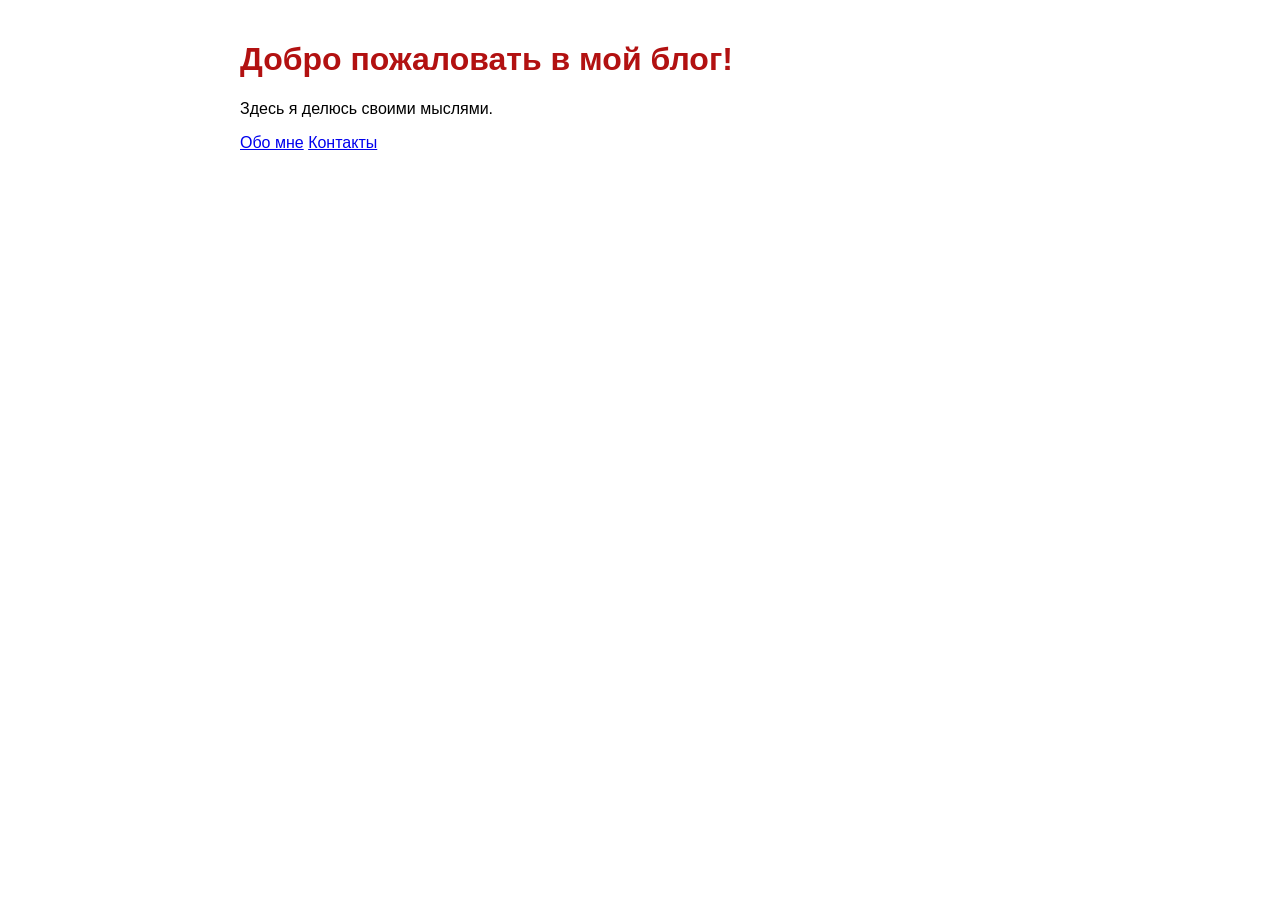
<file: index.html>
<!DOCTYPE html>
<html>
<head>
<title>Мой блог</title>
<link rel="stylesheet" href="style.css">
</head>
<body>
<h1>Добро пожаловать в мой блог!</h1>
<p>Здесь я делюсь своими мыслями.</p>
  <nav>
    <a href="about.html">Обо мне</a>
    <a href="contacts.html">Контакты</a>
</nav>
</body>
</html>
</file>
<file: style.css>
body {
font-family: Arial, sans-serif;
max-width: 800px;
margin: 0 auto;
padding: 20px;}

h1 {
color:#b21111;
}
</file>
